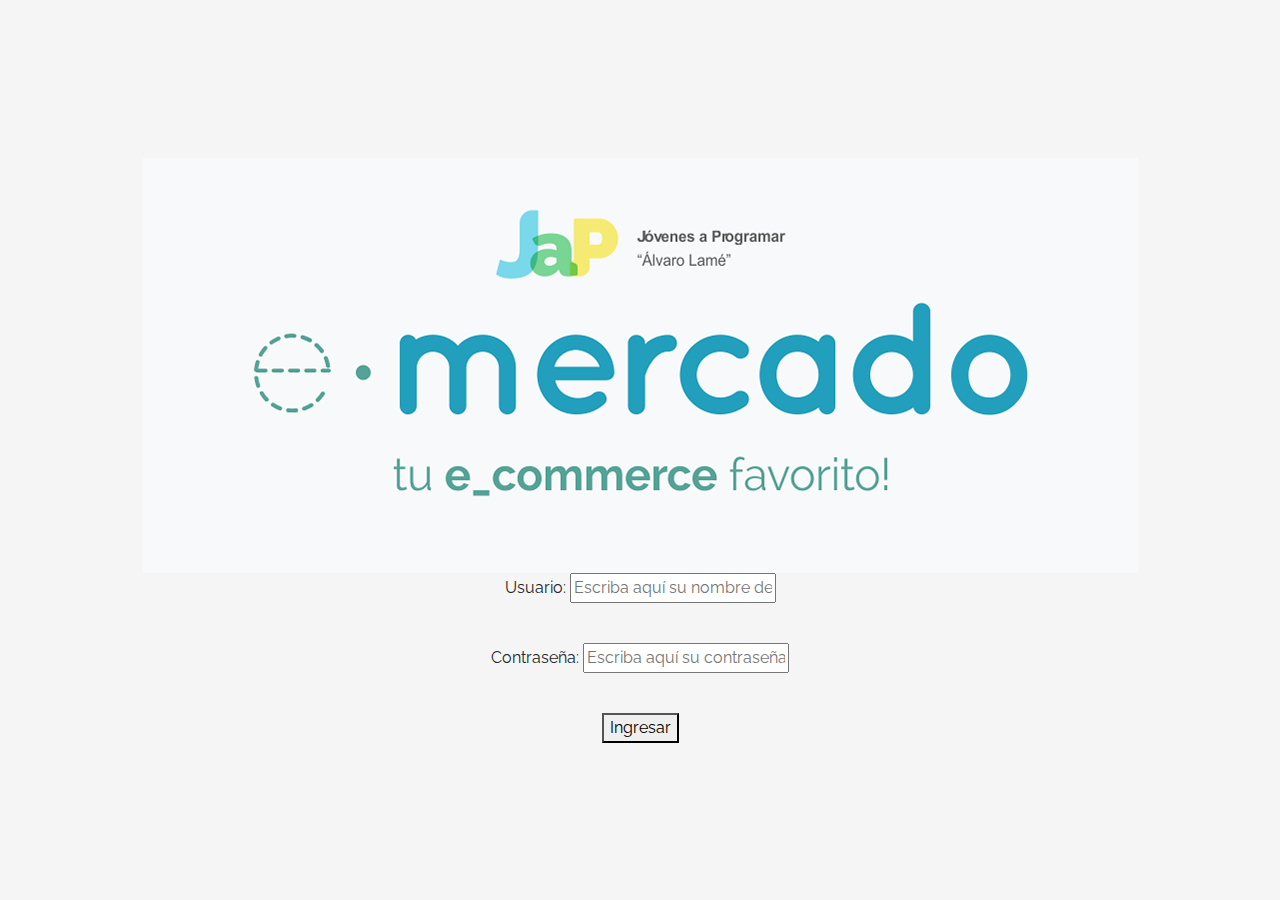
<file: index.html>
<!DOCTYPE html>
<!-- saved from url=(0049)https://getbootstrap.com/docs/4.3/examples/album/ -->
<html lang="en">
  <head>
    <meta http-equiv="Content-Type" content="text/html; charset=UTF-8">
    <meta name="viewport" content="width=device-width, initial-scale=1, shrink-to-fit=no">
    <meta name="description" content="">
    <title>eMercado - Todo lo que busques está aquí</title>

    <link rel="canonical" href="https://getbootstrap.com/docs/4.3/examples/album/">
    <link href="https://fonts.googleapis.com/css?family=Raleway:300,300i,400,400i,700,700i,900,900i" rel="stylesheet">
    <!-- Bootstrap core CSS -->
    <link href="css/bootstrap.min.css" rel="stylesheet">
    <link href="css/styles.css" rel="stylesheet">
  </head>
  <body>
    <nav class="site-header sticky-top py-1 bg-dark">
      <div class="container d-flex flex-column flex-md-row justify-content-between">
        <a class="py-2 d-none d-md-inline-block" href="index.html">Inicio</a>
        <a class="py-2 d-none d-md-inline-block" href="categories.html">Categorías</a>
        <a class="py-2 d-none d-md-inline-block" href="products.html">Productos</a>
        <a class="py-2 d-none d-md-inline-block" href="sell.html">Vender</a>
        <div class="dropdown">
          <button class="btn btn-secondary dropdown-toggle" type="button" id="user" data-toggle="dropdown"
            aria-haspopup="true" aria-expanded="false"></button>
          <div class="dropdown-menu" aria-labelledby="dropdownMenuButton">
            <a class="dropdown-item" href="cart.html">Mi carrito</a>
            <a class="dropdown-item"  href="# ">Mi Perfil</a>
            <a class="dropdown-item" id="salir" href="login.html">Cerrar Sesión</a>
  
          </div>
        </div>

      </div>
    </nav>
    <main role="main">
      <section class="jumbotron text-center">
        <div class="m-5">
          <h1></h1>
        </div>
      </section>
      <div class="album py-5 bg-light">
        <div class="container">
          <div class="row">
            <div class="col-md-4">
              <a href="categories.html" class="card mb-4 shadow-sm custom-card">
                <img class="bd-placeholder-img card-img-top"  src="img/cat1.jpg">
                <h3 class="m-3">Autos (122)</h3>
                <div class="card-body">
                  <p class="card-text">Los mejores precios en autos 0 kilómetro, de alta y media gama.</p>
                </div>
              </a>
            </div>
            <div class="col-md-4">
                <a href="categories.html" class="card mb-4 shadow-sm custom-card">
                  <img class="bd-placeholder-img card-img-top" src="img/cat2.jpg">
                  <h3 class="m-3">Juguetes (354)</h3>
                  <div class="card-body">
                    <p class="card-text">Encuentra aquí los mejores precios para niños/as de cualquier edad.</p>
                  </div>
                </a>
            </div>
            <div class="col-md-4">
                <a href="categories.html" class="card mb-4 shadow-sm custom-card">
                  <img class="bd-placeholder-img card-img-top" src="img/cat3.jpg">
                  <h3 class="m-3">Muebles (157)</h3>
                  <div class="card-body">
                    <p class="card-text">Muebles antiguos, nuevos y para ser armados por uno mismo.</p>
                  </div>
                </a>
            </div>
            <div class="col-md-4">
                <a href="categories.html" class="card mb-4 shadow-sm custom-card">
                  <img class="bd-placeholder-img card-img-top" src="img/cat4.jpg">
                  <h3 class="m-3">Herramientas (452)</h3>
                  <div class="card-body">
                    <p class="card-text">Herramientas para cualquier tipo de trabajo.</p>
                  </div>
                </a>
            </div>
            <div class="col-md-4">
                <a href="categories.html" class="card mb-4 shadow-sm custom-card">
                  <img class="bd-placeholder-img card-img-top" src="img/cat5.jpg">
                  <h3 class="m-3">Computadoras (724)</h3>
                  <div class="card-body">
                    <p class="card-text">Todo en cuanto a computadoras, para uso de oficina y/o juegos.</p>
                  </div>
                </a>
            </div>
            <div class="col-md-4">
                <a href="categories.html" class="card mb-4 shadow-sm custom-card">
                  <img class="bd-placeholder-img card-img-top" src="img/cat6.jpg">
                  <h3 class="m-3">Vestimenta (841)</h3>
                  <div class="card-body">
                    <p class="card-text">Gran variedad de ropa, nueva y de segunda mano.</p>
                  </div>
                </a>
            </div>
          </div>
          <div class="row">
              <a type="button" class="btn btn-light btn-lg btn-block" href="categories.html">Ver todas</a>
          </div>
        </div>
      </div>
    </main>
    <footer class="text-muted">
      <div class="container">
        <p class="float-right">
          <a href="#">Volver arriba</a>
        </p>
        <p>Este sitio forma parte de Desarrollo Web - JAP - 2020</p>
        <p>Clickea <a target="_blank" href="Letra.pdf">aquí</a> para descargar la letra del obligatorio.</p>
      </div>
    </footer>
    <script src="js/jquery-3.4.1.min.js"></script>
    <script src="js/bootstrap.bundle.min.js"></script>
    <script src="js/init.js"></script>
  </body>
</html>
</file>
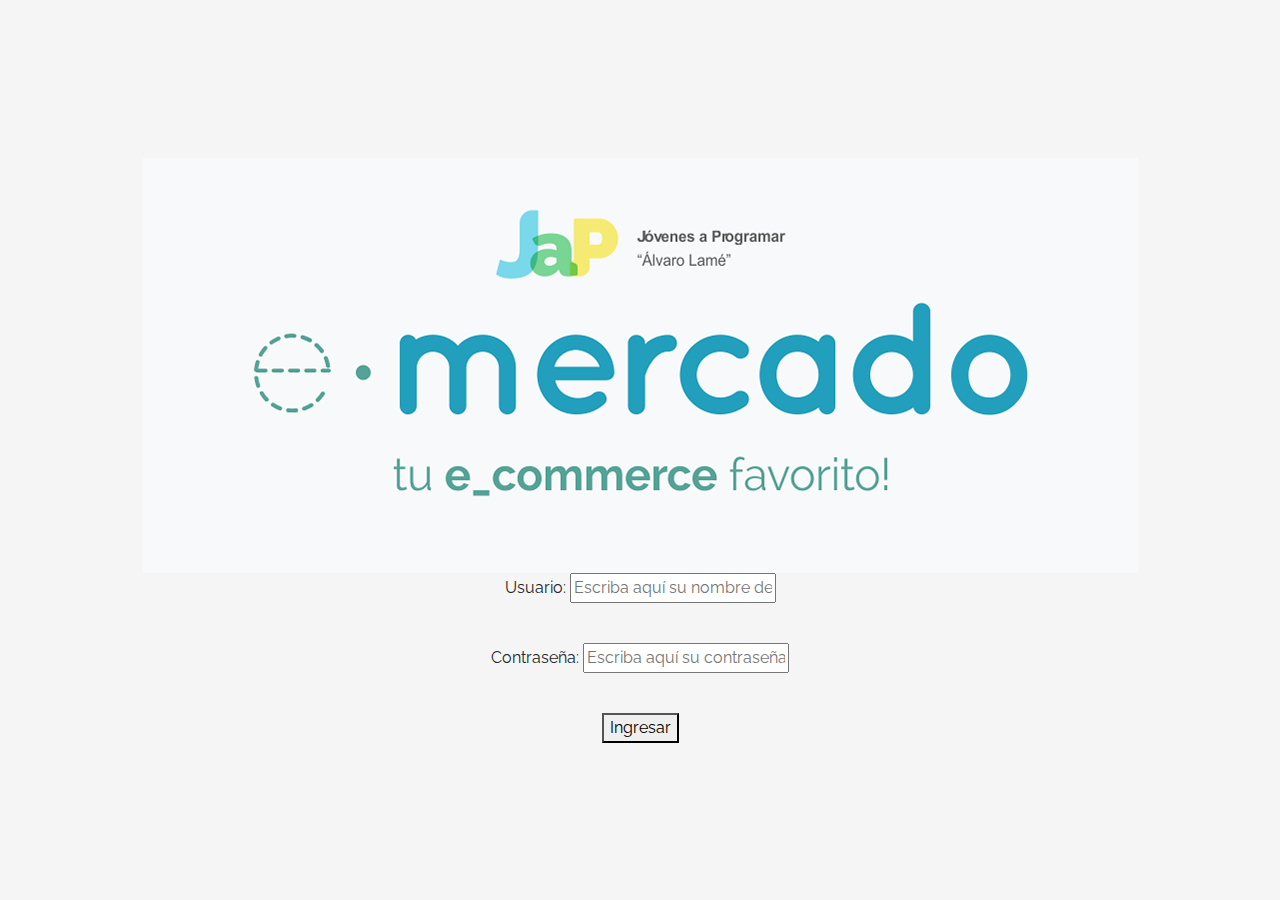
<file: cart.html>
<!DOCTYPE html>
<!-- saved from url=(0049)https://getbootstrap.com/docs/4.3/examples/album/ -->
<html lang="en">

<head>
  <meta http-equiv="Content-Type" content="text/html; charset=UTF-8">

  <meta name="viewport" content="width=device-width, initial-scale=1, shrink-to-fit=no">
  <meta name="description" content="">
  <title>eMercado - Todo lo que busques está aquí</title>

  <link rel="canonical" href="https://getbootstrap.com/docs/4.3/examples/album/">
  <link href="https://fonts.googleapis.com/css?family=Raleway:300,300i,400,400i,700,700i,900,900i" rel="stylesheet">

  <style>
    .bd-placeholder-img {
      font-size: 1.125rem;
      text-anchor: middle;
      -webkit-user-select: none;
      -moz-user-select: none;
      -ms-user-select: none;
      user-select: none;
    }

    @media (min-width: 768px) {
      .bd-placeholder-img-lg {
        font-size: 3.5rem;
      }
    }
  </style>
  <link href="css/bootstrap.min.css" rel="stylesheet">
  <link href="css/styles.css" rel="stylesheet">
  <link href="css/dropzone.css" rel="stylesheet">
</head>

<body>
  <nav class="site-header sticky-top py-1 bg-dark">
    <div class="container d-flex flex-column flex-md-row justify-content-between">
      <a class="py-2 d-none d-md-inline-block" href="login.html">Inicio</a>
      <a class="py-2 d-none d-md-inline-block" href="categories.html">Categorías</a>
      <a class="py-2 d-none d-md-inline-block" href="products.html">Productos</a>
      <a class="py-2 d-none d-md-inline-block" href="sell.html">Vender</a>
      <div class="dropdown">
        <button class="btn btn-secondary dropdown-toggle" type="button" id="user" id="dropdownMenuButton"
          data-toggle="dropdown" aria-haspopup="true" aria-expanded="false"></button>
        <div class="dropdown-menu" aria-labelledby="dropdownMenuButton">
          <a class="dropdown-item" href="cart.html">Mi carrito</a>
          <a class="dropdown-item" href="my-profile.html">Mi Perfil</a>
          <a class="dropdown-item" id="salir" href="login.html">Cerrar Sesión</a>

        </div>
      </div>
    </div>
  </nav>
  <main>
    <br>
    <hr>
    <div class="container float text-center">
      Productos guardados en el carrito de compras:<br>
      <hr>
      <div class="row justify-content-center" id="cart"> </div>
      <br><hr>
      <div class="row justify-content-center">
        <div>Total: $<div class="col" id="total"></div></div>
      </div>
      <hr>
      <div class="container">
        Elije tu metodo de envío:
        <br><br>
        <div class="container">
          <div class="row">
            <input type="radio" id="estandar" name="drone" value="estandar" checked>
            <label for="estandar">◉ <strong>Standard</strong> (12 a 15 días) - Costo del 5% sobre el subtotal.</label>
          </div>
          <div class="row">
            <input type="radio" id="express" name="drone" value="express">
            <label for="express">◉ <strong>Express</strong> (5-8 días) - Costo del 7% sobre el subtotal.</label>
          </div>
          <div class="row">
            <input type="radio" id="premium" name="drone" value="premium">
            <label for="premium">◉ <strong>Premium</strong> (2-5 días) - Costo del 15% sobre el subtotal.</label>
          </div>
        </div>
      </div>
      <br><br>
      <hr>
      <div class="row">
        <div class="col-auto" id="">Precio final: $</div>
      </div><br>
      <hr><br><br>
    </div>
    <div class="row justify-content-center">
      <button class="btn btn-light">Proceder a la Forma de Pago.</button>
    </div>

    <br><br>
  </main>
  <footer class="text-muted bg-light">
    <div class="container">
      <p class="float-right">
        <a href="#">Volver arriba</a>
      </p>
      <p>Este sitio forma parte de Desarrollo Web - JAP - 2020</p>
      <p>Clickea <a target="_blank" href="Letra.pdf">aquí</a> para descargar la letra del obligatorio.</p>
    </div>
  </footer>
  <div id="spinner-wrapper">
    <div class="lds-ring">
      <div></div>
      <div></div>
      <div></div>
      <div></div>
    </div>
  </div>
  <script src="js/jquery-3.4.1.min.js"></script>
  <script src="js/bootstrap.bundle.min.js"></script>
  <script src="js/dropzone.js"></script>
  <script src="js/init.js"></script>
  <script src="js/cart.js"></script>
</body>



</html>
</file>
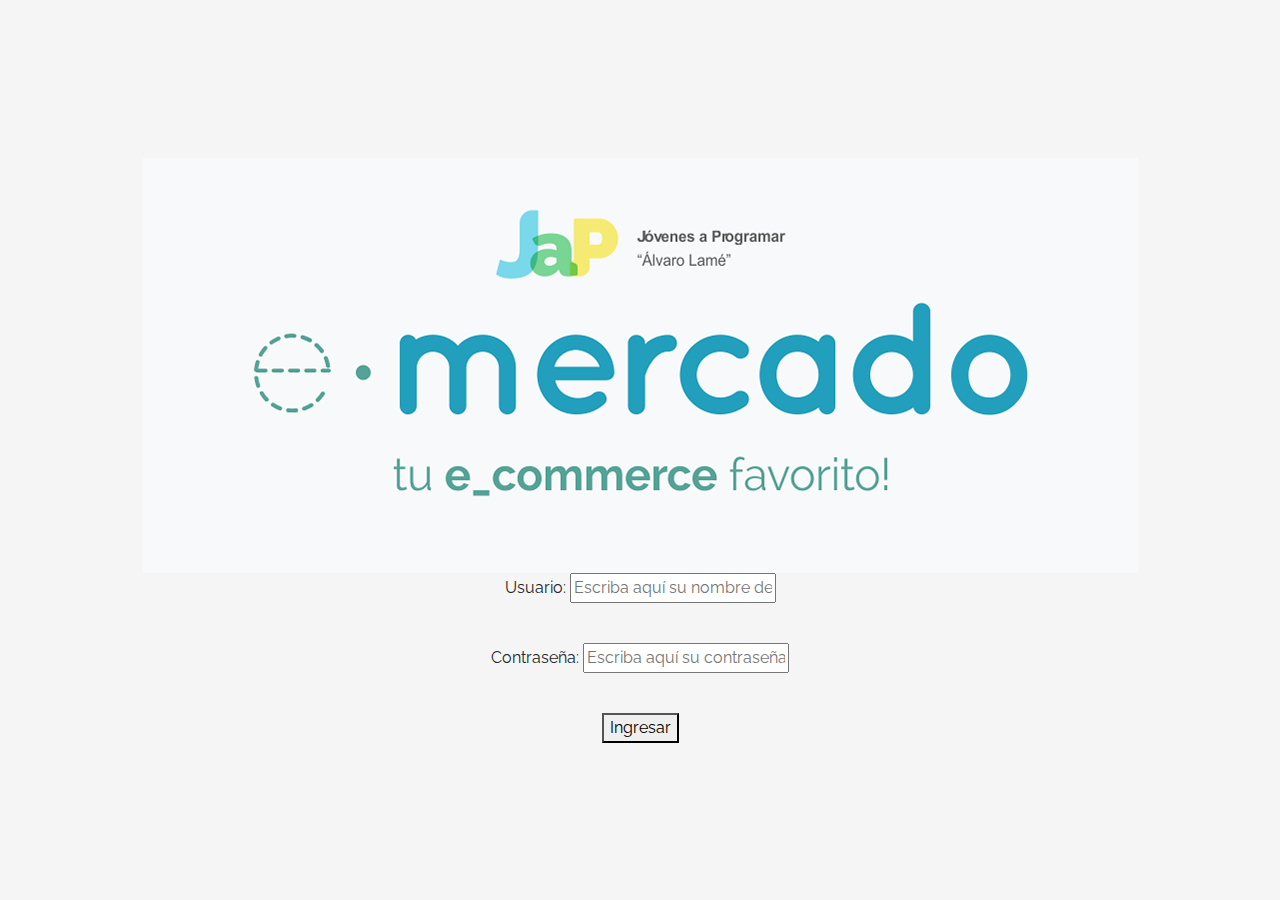
<file: categories.html>
<!DOCTYPE html>
<!-- saved from url=(0049)https://getbootstrap.com/docs/4.3/examples/album/ -->
<html lang="en">
  <head>
    <meta http-equiv="Content-Type" content="text/html; charset=UTF-8">
    <meta name="viewport" content="width=device-width, initial-scale=1, shrink-to-fit=no">
    <meta name="description" content="">
    <title>eMercado - Todo lo que busques está aquí</title>

    <link rel="canonical" href="https://getbootstrap.com/docs/4.3/examples/album/">
    <link href="https://fonts.googleapis.com/css?family=Raleway:300,300i,400,400i,700,700i,900,900i" rel="stylesheet">
    <link href="css/font-awesome.min.css" rel="stylesheet">

    <link href="css/bootstrap.min.css" rel="stylesheet">
    <link href="css/styles.css" rel="stylesheet">
  </head>
  <body>
    <nav class="site-header sticky-top py-1 bg-dark">
      <div class="container d-flex flex-column flex-md-row justify-content-between">
        <a class="py-2 d-none d-md-inline-block" href="index.html">Inicio</a>
        <a class="py-2 d-none d-md-inline-block" href="categories.html">Categorías</a>
        <a class="py-2 d-none d-md-inline-block" href="products.html">Productos</a>
        <a class="py-2 d-none d-md-inline-block" href="sell.html">Vender</a>
        <div class="dropdown">
          <button class="btn btn-secondary dropdown-toggle" type="button" id="user" id="dropdownMenuButton" data-toggle="dropdown"
            aria-haspopup="true" aria-expanded="false"></button>
          <div class="dropdown-menu" aria-labelledby="dropdownMenuButton">
            <a class="dropdown-item" href="cart.html">Mi carrito</a>
            <a class="dropdown-item"  href="my-profile.html">Mi Perfil</a>
            <a class="dropdown-item" id="salir" href="login.html">Cerrar Sesión</a>
  
          </div>
        </div>
      </div>
    </nav>
    <main role="main" class="pb-5">
        <div class="text-center p-4">
            <h2>Categorías</h2>
            <p class="lead">Verás aquí todas las categorías del sitio.</p>
        </div>
        <div class="container">
            <div class="row">
                <div class="col text-right">
                    <div class="btn-group btn-group-toggle mb-4" data-toggle="buttons">
                        <label class="btn btn-light active" id="sortAsc" >
                            <input type="radio" name="options" autocomplete="off" checked>A-Z
                        </label>
                        <label class="btn btn-light" id="sortDesc" >
                            <input type="radio" name="options" autocomplete="off">Z-A
                        </label>
                        <label class="btn btn-light" id="sortByCount" >
                            <input type="radio" name="options" autocomplete="off"><i class="fas fa-sort-amount-down mr-1"></i>Cant.
                        </label>
                    </div>
                </div>
            </div>
            <div class="row justify-content-end">
              <div class="col-md-6"></div>
                <div class="col-md-6 col-sm-12 mb-1 container">
                  <div class="row container p-0 m-0">
                    <div class="col">
                      <p class="font-weight-normal text-right my-2">Cant.</p>
                    </div>
                    <div class="col">
                      <input class="form-control" type="number" placeholder="min." id="rangeFilterCountMin">
                    </div>
                    <div class="col">
                      <input class="form-control" type="number" placeholder="máx." id="rangeFilterCountMax">
                    </div>
                    <div class="col-3 p-0">
                      <div class="btn-group" role="group">
                        <button class="btn btn-light btn-block" id="rangeFilterCount">Filtrar</button>
                        <button class="btn btn-link btn-sm" id="clearRangeFilter">Limpiar</button>
                      </div>
                    </div>
                  </div>
                </div>
            </div>
            <div class="row">
                <div class="list-group" id="cat-list-container">
                </div>
            </div>
        </div>
    </main>
    <footer class="text-muted bg-light">
      <div class="container">
        <p class="float-right">
          <a href="#">Volver arriba</a>
        </p>
        <p>Este sitio forma parte de Desarrollo Web - JAP - 2020</p>
        <p>Clickea <a target="_blank" href="Letra.pdf">aquí</a> para descargar la letra del obligatorio.</p>
      </div>
    </footer>
    <div id="spinner-wrapper"><div class="lds-ring"><div></div><div></div><div></div><div></div></div></div>
    <script src="js/jquery-3.4.1.min.js"></script>
    <script src="js/bootstrap.bundle.min.js"></script>
    <script src="js/init.js"></script>
    <script src="js/categories.js"></script>
  </body>
</html>
</file>
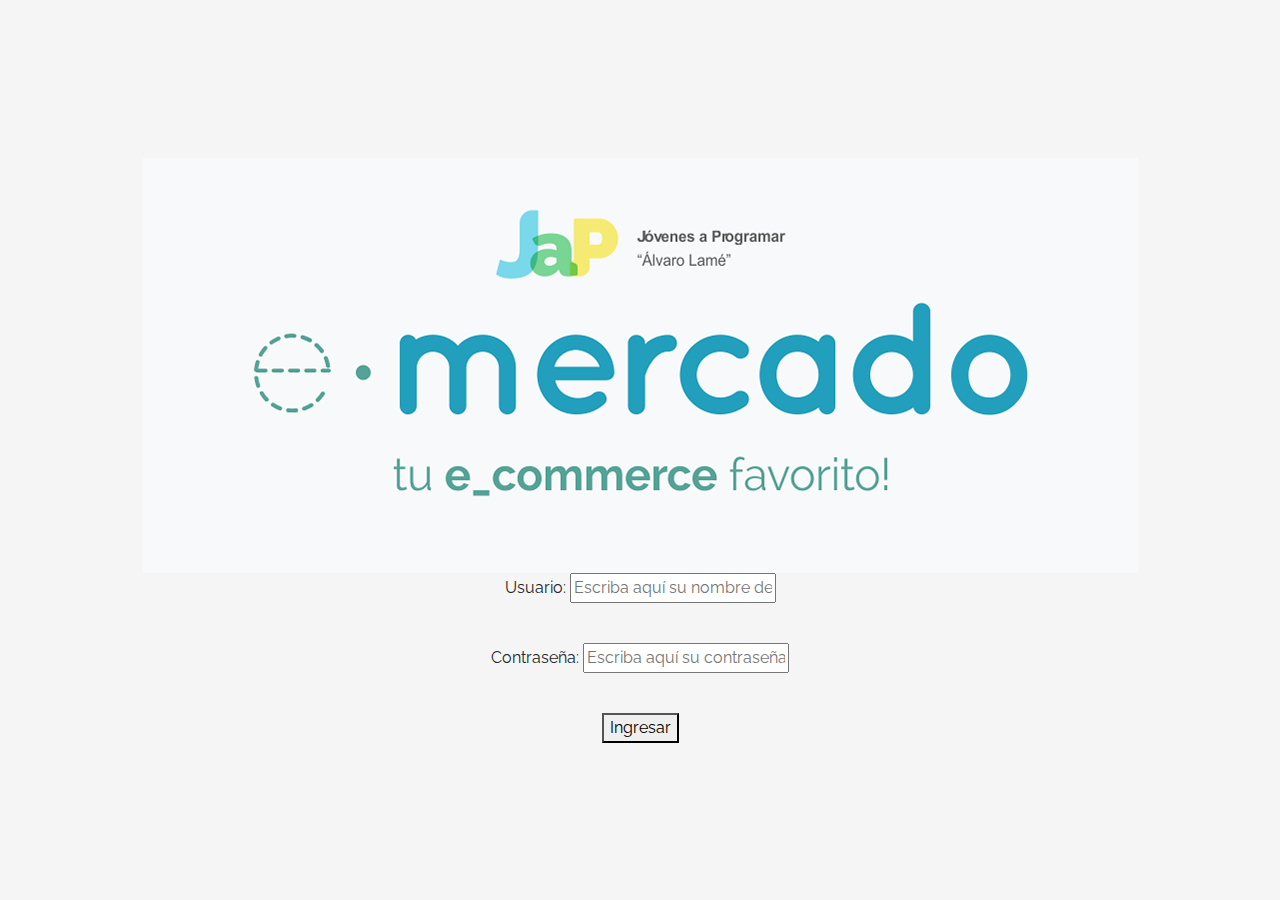
<file: category-info.html>
<!DOCTYPE html>
<!-- saved from url=(0049)https://getbootstrap.com/docs/4.3/examples/album/ -->
<html lang="en">

<head>
  <meta http-equiv="Content-Type" content="text/html; charset=UTF-8">
  <meta name="viewport" content="width=device-width, initial-scale=1, shrink-to-fit=no">
  <meta name="description" content="">
  <title>eMercado - Todo lo que busques está aquí</title>

  <link rel="canonical" href="https://getbootstrap.com/docs/4.3/examples/album/">
  <link href="https://fonts.googleapis.com/css?family=Raleway:300,300i,400,400i,700,700i,900,900i" rel="stylesheet">
  <!-- Bootstrap core CSS -->
  <link href="css/bootstrap.min.css" rel="stylesheet">
  <link href="css/styles.css" rel="stylesheet">
</head>

<body>
  <nav class="site-header sticky-top py-1 bg-dark">
    <div class="container d-flex flex-column flex-md-row justify-content-between">
      <a class="py-2 d-none d-md-inline-block" href="index.html">Inicio</a>
      <a class="py-2 d-none d-md-inline-block" href="categories.html">Categorías</a>
      <a class="py-2 d-none d-md-inline-block" href="products.html">Productos</a>
      <a class="py-2 d-none d-md-inline-block" href="sell.html">Vender</a>
      <a class="py-2 d-none d-md-inline-block" href="cart.html">Mi carrito</a>
    </div>
  </nav>
  <main role="main">
    <div class="container mt-5">
      <div class="text-center p-4">
        <h2>Descripción de la categoría</h2>
        <p class="lead">Encontrarás aquí toda la información de la categoría seleccionada.</p>
        <p class="small alert-warning py-3"><strong>Nota: </strong>por simplicidad, cualquiera sea la categoría
          seleccionada previamente, siempre se visualizará la presente: <strong>Autos</strong>.</p>
      </div>
      <h3 id="categoryName"></h3>
      <hr class="my-3">
      <dl>
        <dt>Descripción</dt>
        <dd>
          <p id="categoryDescription"></p>
        </dd>

        <dt>Cantidad de productos en la categoría</dt>
        <dd>
          <p id="productCount"></p>
        </dd>

        <dt>Criterio para incluir productos en esta categoría</dt>
        <dd>
          <p id="productCriteria"></p>
        </dd>

        <dt>Imágenes ilustrativas</dt>
        <dd>
          <div class="row text-center text-lg-left pt-2" id="productImagesGallery">
          </div>
        </dd>
      </dl>
      <a type="button" class="btn btn-light btn-lg btn-block" href="products.html">Ver productos</a>
    </div>
  </main>
  <footer class="text-muted">
    <div class="container">
      <p class="float-right">
        <a href="#">Volver arriba</a>
      </p>
      <p>Este sitio forma parte de Desarrollo Web - JAP - 2020</p>
      <p>Clickea <a target="_blank" href="Letra.pdf">aquí</a> para descargar la letra del obligatorio.</p>
    </div>
  </footer>
  <div id="spinner-wrapper">
    <div class="lds-ring">
      <div></div>
      <div></div>
      <div></div>
      <div></div>
    </div>
  </div>
  <script src="js/jquery-3.4.1.min.js"></script>
  <script src="js/bootstrap.bundle.min.js"></script>
  <script src="js/init.js"></script>
  <script src="js/category-info.js"></script>
</body>

</html>
</file>
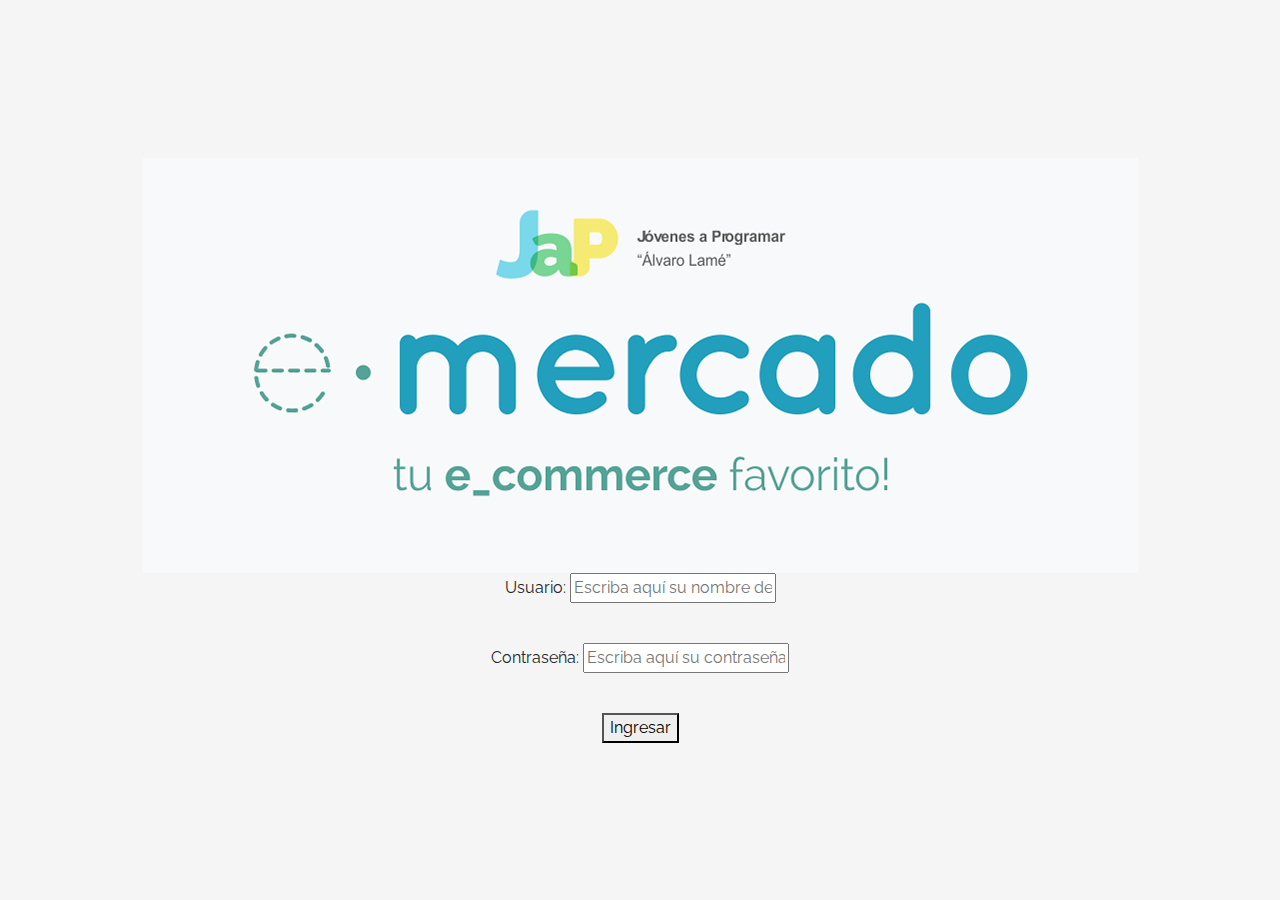
<file: login.html>
<!DOCTYPE html>
<!-- saved from url=(0049)https://getbootstrap.com/docs/4.3/examples/album/ -->
<html lang="en">

<head>
  <meta http-equiv="Content-Type" content="text/html; charset=UTF-8">
  <meta name="viewport" content="width=device-width, initial-scale=1, shrink-to-fit=no">
  <meta name="description" content="">
  <title>eMercado - Todo lo que busques está aquí</title>

  <link rel="canonical" href="https://getbootstrap.com/docs/4.3/examples/album/">
  <link href="https://fonts.googleapis.com/css?family=Raleway:300,300i,400,400i,700,700i,900,900i" rel="stylesheet">
  <!-- Bootstrap core CSS -->
  <link href="css/bootstrap.min.css" rel="stylesheet">
  <link href="css/styles.css" rel="stylesheet">
  <style>
    html, body{
      height: 100%;
    }

    body {
      display: -ms-flexbox;
      display: flex;
      -ms-flex-align: center;
      align-items: center;
      padding-top: 40px;
      padding-bottom: 40px;
      background-color: #f5f5f5;
    }

    .signin {
      width: 100%;
      max-width: 330px;
      padding: 15px;
      margin: auto;
    }
  </style>
</head>

<body class="text-center">
  <div class="container p-5">
   <div>
     <img src="img\login.png"  >
     <form action="index.html"> 
       <p>Usuario: <input type="text" name="name" id="user" placeholder="Escriba aquí su nombre de Usuario" required></p>
       </br>
       <p>Contraseña: <input type="text" name="pass" id="pass" placeholder="Escriba aquí su contraseña" required> </p> </br>
       <button type="submit" id="submit">Ingresar</button>
     </form>
   </div>
  </div>

  <!-- <script src="js/init.js"></script> -->
  <script src="js/login.js"></script>
</body>
</html>
</file>
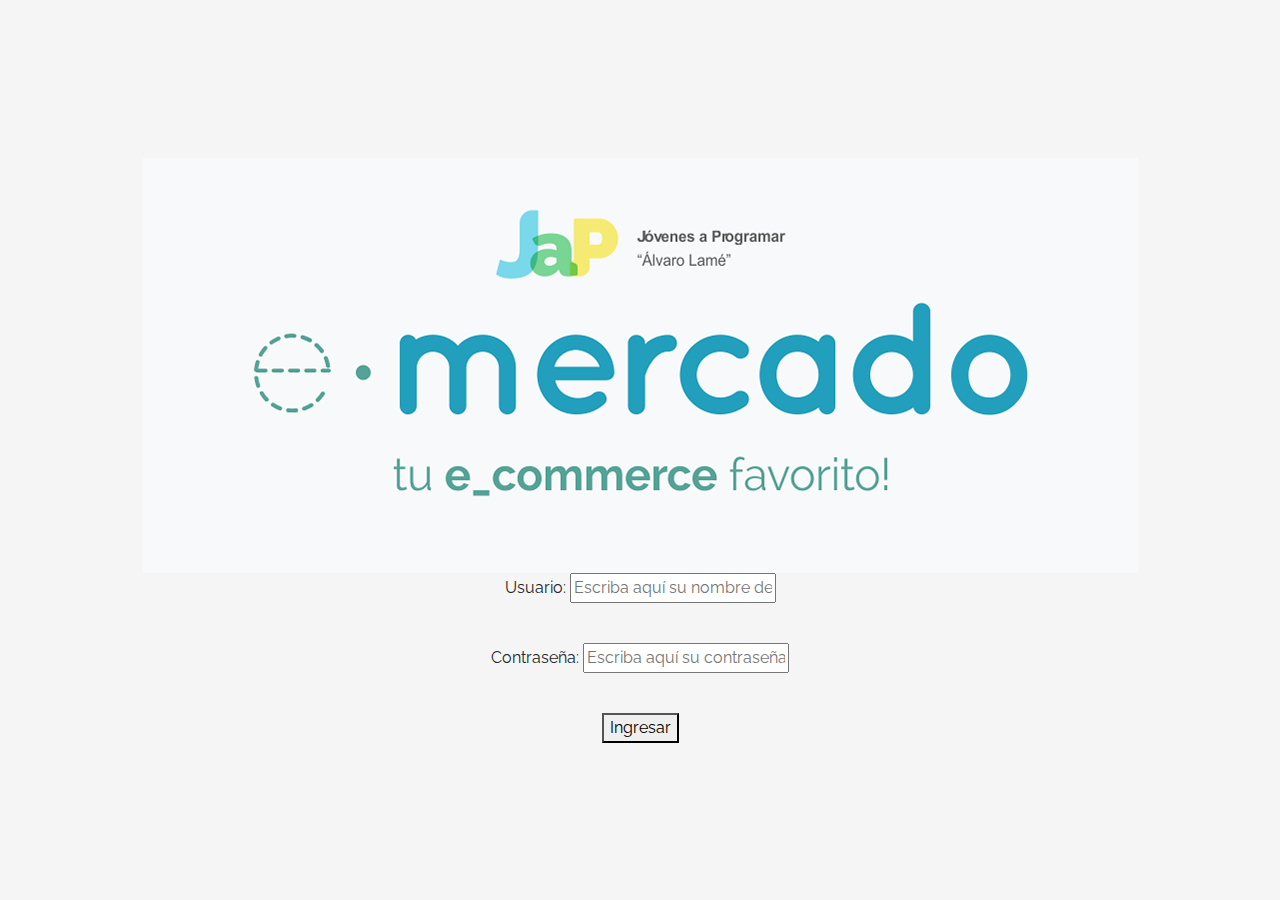
<file: mostrarProductos.html>
<!DOCTYPE html>
<!-- saved from url=(0049)https://getbootstrap.com/docs/4.3/examples/album/ -->
<html lang="en">

<head>
    <meta http-equiv="Content-Type" content="text/html; charset=UTF-8">
    <meta name="viewport" content="width=device-width, initial-scale=1, shrink-to-fit=no">
    <meta name="description" content="">
    <title>eMercado - Todo lo que busques está aquí</title>

    <link rel="canonical" href="https://getbootstrap.com/docs/4.3/examples/album/">
    <link href="https://fonts.googleapis.com/css?family=Raleway:300,300i,400,400i,700,700i,900,900i" rel="stylesheet">
    <link href="css/font-awesome.min.css" rel="stylesheet">
    <link href="css/bootstrap.min.css" rel="stylesheet">
    <link href="css/styles.css" rel="stylesheet">
</head>

<body>
    <nav class="site-header sticky-top py-1 bg-dark">
        <div class="container d-flex flex-column flex-md-row justify-content-between">
            <a class="py-2 d-none d-md-inline-block" href="index.html">Inicio</a>
            <a class="py-2 d-none d-md-inline-block" href="categories.html">Categorías</a>
            <a class="py-2 d-none d-md-inline-block" href="products.html">Productos</a>
            <a class="py-2 d-none d-md-inline-block" href="sell.html">Vender</a>
            <div class="dropdown">
                <button class="btn btn-secondary dropdown-toggle" type="button" id="user" id="dropdownMenuButton"
                    data-toggle="dropdown" aria-haspopup="true" aria-expanded="false"></button>
                <div class="dropdown-menu" aria-labelledby="dropdownMenuButton">
                    <a class="dropdown-item" href="cart.html">Mi carrito</a>
                    <a class="dropdown-item" href="my-profile.html">Mi Perfil</a>
                    <a class="dropdown-item" id="salir" href="login.html">Cerrar Sesión</a>

                </div>
            </div>
        </div>
    </nav>
    <main>
        <div style="display: -ms-inline-flexbox; margin: 10%; margin-right: 10%;">
            <div id="contenido"></div>
            <hr>

            <br>
            <br>
            <div><button class="btn btn-light">Comprar</button>
                <button class="btn btn-light">Agregar al Carrito</button>
            </div><br>
            <div class="container">
                <h4>Productos Relacionados:<div class="row" id="relacionados">
                </h4>
            </div>
        </div>
        <div class="container" id="comentarios"></div>
        <div class="container" id="comentar">
            <form action="">
                <p><strong>Ya lo probaste? Comentanos que te pareció: </strong></p>
                <textarea name="comentar" id="comentario" cols="130" rows="7"></textarea>
                <p class="clasificacion">
                    <input id="radio1" type="radio" name="estrellas" value="5">
                    <!--
                        --><label for="radio1">★</label>
                    <!--
                        --><input id="radio2" type="radio" name="estrellas" value="4">
                    <!--
                        --><label for="radio2">★</label>
                    <!--
                        --><input id="radio3" type="radio" name="estrellas" value="3">
                    <!--
                        --><label for="radio3">★</label>
                    <!--
                        --><input id="radio4" type="radio" name="estrellas" value="2">
                    <!--
                        --><label for="radio4">★</label>
                    <!--
                        --><input id="radio5" type="radio" name="estrellas" value="1">
                    <!--
                        --><label for="radio5">★</label>
                </p>
                <button type="submit" id="submit" class="btn btn-light">Enviar comentario</button>
            </form>

        </div>
        </div>

    </main>
    <footer class="text-muted bg-light">
        <div class="container">
            <p class="float-right">
                <a href="#">Volver arriba</a>
            </p>
            <p>Este sitio forma parte de Desarrollo Web - JAP - 2020</p>
            <p>Clickea <a target="_blank" href="Letra.pdf">aquí</a> para descargar la letra del obligatorio.</p>
        </div>
    </footer>
    <div id="spinner-wrapper">
        <div class="lds-ring">
            <div></div>
            <div></div>
            <div></div>
            <div></div>
        </div>
    </div>
    <script src="js/jquery-3.4.1.min.js"></script>
    <script src="js/bootstrap.bundle.min.js"></script>
    <script src="js/init.js"></script>
    <script src="js/mostrarProducto.js"></script>
</body>

</html>
</file>
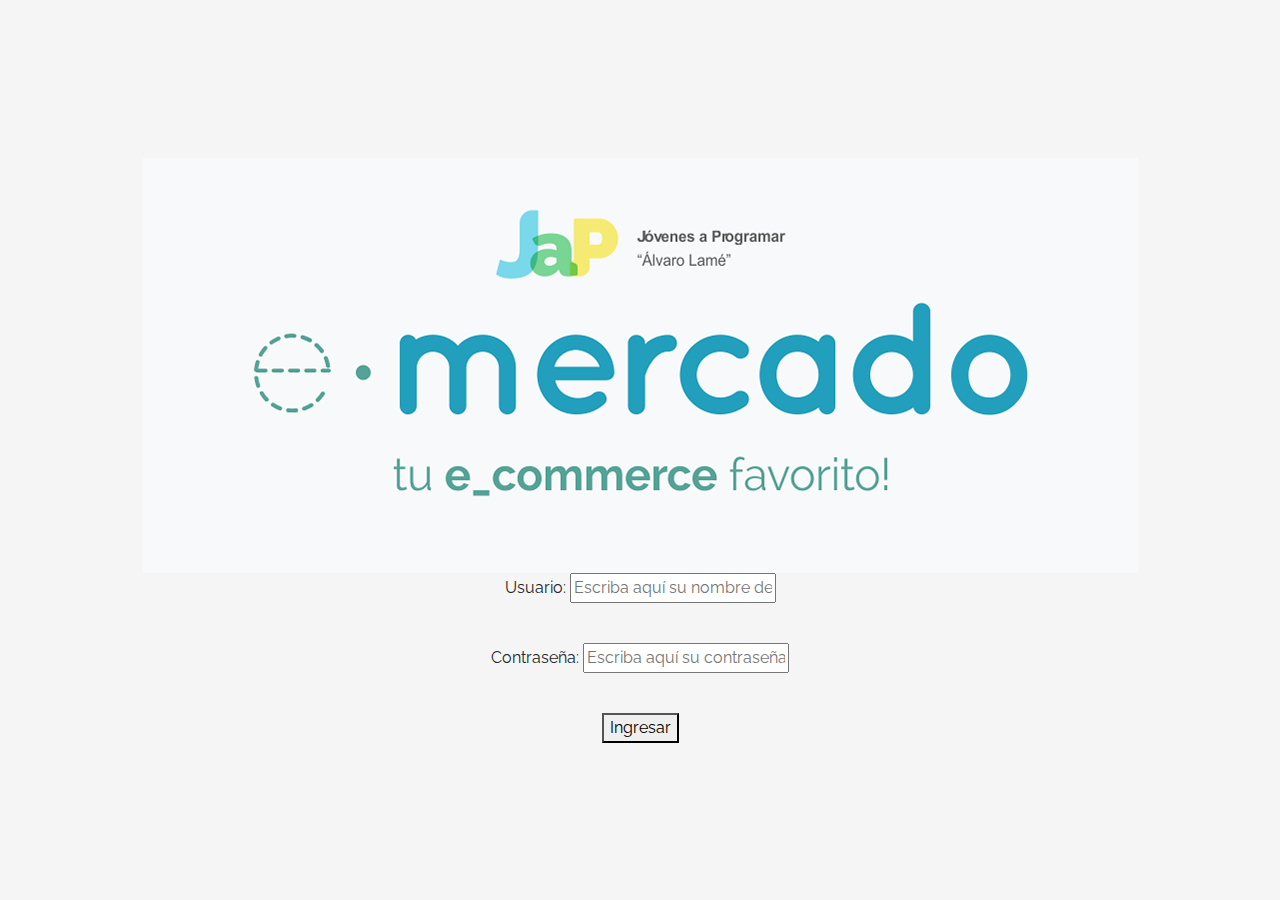
<file: my-profile.html>
<!DOCTYPE html>
<!-- saved from url=(0049)https://getbootstrap.com/docs/4.3/examples/album/ -->
<html lang="en">

<head>
  <meta http-equiv="Content-Type" content="text/html; charset=UTF-8">

  <meta name="viewport" content="width=device-width, initial-scale=1, shrink-to-fit=no">
  <meta name="description" content="">
  <title>eMercado - Todo lo que busques está aquí</title>

  <link rel="canonical" href="https://getbootstrap.com/docs/4.3/examples/album/">
  <link href="https://fonts.googleapis.com/css?family=Raleway:300,300i,400,400i,700,700i,900,900i" rel="stylesheet">

  <style>
    .bd-placeholder-img {
      font-size: 1.125rem;
      text-anchor: middle;
      -webkit-user-select: none;
      -moz-user-select: none;
      -ms-user-select: none;
      user-select: none;
    }

    @media (min-width: 768px) {
      .bd-placeholder-img-lg {
        font-size: 3.5rem;
      }
    }
  </style>
  <link href="css/bootstrap.min.css" rel="stylesheet">
  <link href="css/styles.css" rel="stylesheet">
  <link href="css/dropzone.css" rel="stylesheet">
</head>

<body>
  <nav class="site-header sticky-top py-1 bg-dark">
    <div class="container d-flex flex-column flex-md-row justify-content-between">
      <a class="py-2 d-none d-md-inline-block" href="login.html">Inicio</a>
      <a class="py-2 d-none d-md-inline-block" href="categories.html">Categorías</a>
      <a class="py-2 d-none d-md-inline-block" href="products.html">Productos</a>
      <a class="py-2 d-none d-md-inline-block" href="sell.html">Vender</a>
      <a class="py-2 d-none d-md-inline-block" href="cart.html">Mi carrito</a>
    </div>
  </nav>
  <div class="container p-5">
    <div class="alert alert-danger" role="alert" style="position: relative; width:auto; top: 0;">
      <h4 class="alert-heading">¡A trabajar! :)</h4>
      <p>Esta sección corresponde a: Entrega 6 (Fecha de entrega: 31/10/2021).</p>
      <hr>
      <p class="mb-0">Para saber qué debes hacer, fijate en la actividad en CREA correspondiente a esta entrega.</p>
    </div>
  </div>
  <footer class="text-muted bg-light">
    <div class="container">
      <p>Este sitio forma parte de Desarrollo Web - JAP - 2020</p>
      <p>Clickea <a target="_blank" href="Letra.pdf">aquí</a> para descargar la letra del obligatorio.</p>
    </div>
  </footer>
  <div class="alert fade alert-success" role="alert" id="alertResult">
    <span id="resultSpan"></span>
    <button type="button" class="close" data-dismiss="alert" aria-label="Close">
      <span aria-hidden="true">&times;</span>
    </button>
  </div>
  <div id="spinner-wrapper">
    <div class="lds-ring">
      <div></div>
      <div></div>
      <div></div>
      <div></div>
    </div>
  </div>
  <script src="js/jquery-3.4.1.min.js"></script>
  <script src="js/bootstrap.bundle.min.js"></script>
  <script src="js/dropzone.js"></script>
  <script src="js/init.js"></script>
  <script src="js/my-profile.js"></script>
</body>

</html>
</file>
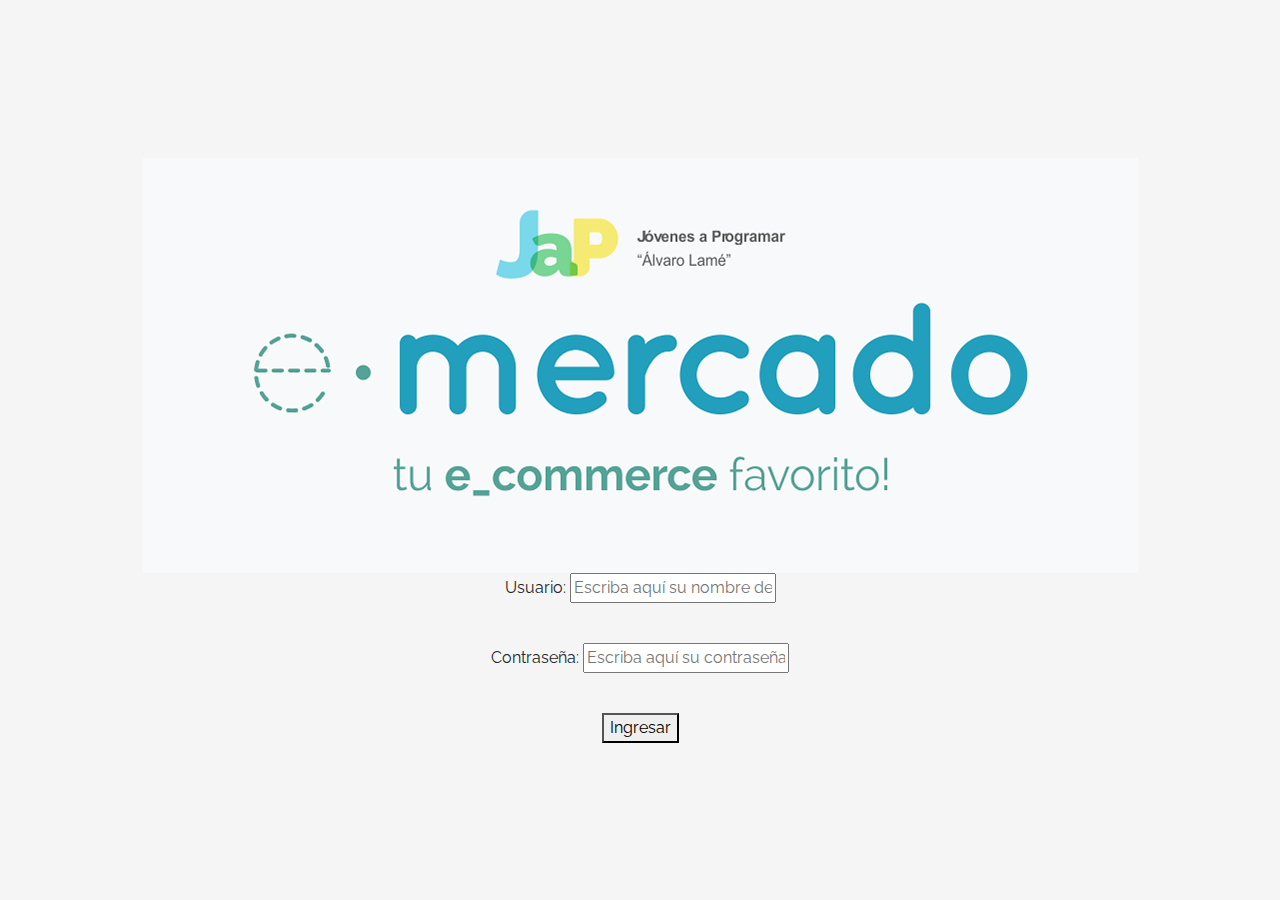
<file: product-info.html>
<!DOCTYPE html>
<!-- saved from url=(0049)https://getbootstrap.com/docs/4.3/examples/album/ -->
<html lang="en">

<head>
  <meta http-equiv="Content-Type" content="text/html; charset=UTF-8">
  <meta name="viewport" content="width=device-width, initial-scale=1, shrink-to-fit=no">
  <meta name="description" content="">
  <title>eMercado - Todo lo que busques está aquí</title>

  <link rel="canonical" href="https://getbootstrap.com/docs/4.3/examples/album/">
  <link href="https://fonts.googleapis.com/css?family=Raleway:300,300i,400,400i,700,700i,900,900i" rel="stylesheet">
  <link href="css/font-awesome.min.css" rel="stylesheet">
  <link href="css/bootstrap.min.css" rel="stylesheet">
  <link href="css/styles.css" rel="stylesheet">
</head>

<body>
  <nav class="site-header sticky-top py-1 bg-dark">
    <div class="container d-flex flex-column flex-md-row justify-content-between">
      <a class="py-2 d-none d-md-inline-block" href="index.html">Inicio</a>
      <a class="py-2 d-none d-md-inline-block" href="categories.html">Categorías</a>
      <a class="py-2 d-none d-md-inline-block" href="products.html">Productos</a>
      <a class="py-2 d-none d-md-inline-block" href="sell.html">Vender</a>
      <a class="py-2 d-none d-md-inline-block" href="cart.html">Mi carrito</a>
    </div>
  </nav>
  <div class="container p-5">
    <div class="alert alert-danger" role="alert" style="position: relative; width:auto; top: 0;">
      <h4 class="alert-heading">¡A trabajar! :)</h4>
      <p>Esta sección corresponde a: Entrega 3 (Fecha de entrega: 19/09/2021) y Entrega 4 (Fecha de entrega: 03/10/2021).</p>
      <hr>
      <p class="mb-0">Para saber qué debes hacer, fijate en la actividad en CREA correspondiente a esta entrega.</p>
    </div>
  </div>
  <footer class="text-muted">
    <div class="container">
      <p class="float-right">
        <a href="#">Volver arriba</a>
      </p>
      <p>Este sitio forma parte de Desarrollo Web - JAP - 2020</p>
      <p>Clickea <a target="_blank" href="Letra.pdf">aquí</a> para descargar la letra del obligatorio.</p>
    </div>
  </footer>
  <div id="spinner-wrapper">
    <div class="lds-ring">
      <div></div>
      <div></div>
      <div></div>
      <div></div>
    </div>
  </div>
  <script src="js/jquery-3.4.1.min.js"></script>
  <script src="js/bootstrap.bundle.min.js"></script>
  <script src="js/init.js"></script>
  <script src="js/product-info.js"></script>
</body>

</html>
</file>
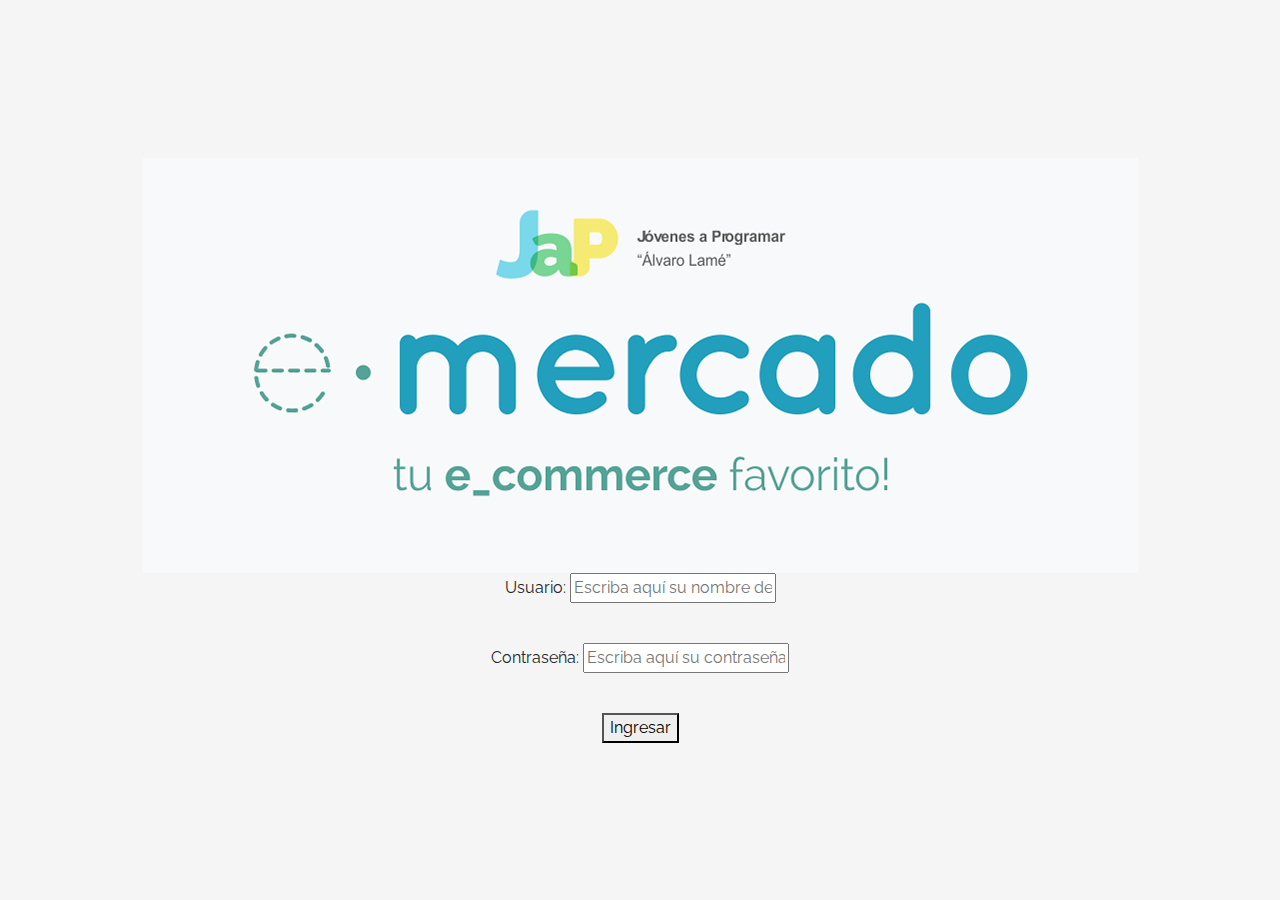
<file: products.html>
<!DOCTYPE html>
<!-- saved from url=(0049)https://getbootstrap.com/docs/4.3/examples/album/ -->
<html lang="en">

<head>
  <meta http-equiv="Content-Type" content="text/html; charset=UTF-8">
  <meta name="viewport" content="width=device-width, initial-scale=1, shrink-to-fit=no">
  <meta name="description" content="">
  <title>eMercado - Todo lo que busques está aquí</title>

  <link rel="canonical" href="https://getbootstrap.com/docs/4.3/examples/album/">
  <link href="https://fonts.googleapis.com/css?family=Raleway:300,300i,400,400i,700,700i,900,900i" rel="stylesheet">
  <link href="css/font-awesome.min.css" rel="stylesheet">
  <link href="css/bootstrap.min.css" rel="stylesheet">
  <link href="css/styles.css" rel="stylesheet">
  <link rel="stylesheet" href="https://cdnjs.cloudflare.com/ajax/libs/font-awesome/4.7.0/css/font-awesome.min.css">
</head>

<body>
  <nav class="site-header sticky-top py-1 bg-dark">
    <div class="container d-flex flex-column flex-md-row justify-content-between">
      <a class="py-2 d-none d-md-inline-block" href="index.html">Inicio</a>
      <a class="py-2 d-none d-md-inline-block" href="categories.html">Categorías</a>
      <a class="py-2 d-none d-md-inline-block" href="products.html">Productos</a>
      <a class="py-2 d-none d-md-inline-block" href="sell.html">Vender</a>
      <div class="dropdown">
        <button class="btn btn-secondary dropdown-toggle" type="button" id="user" id="dropdownMenuButton" data-toggle="dropdown"
          aria-haspopup="true" aria-expanded="false"></button>
        <div class="dropdown-menu" aria-labelledby="dropdownMenuButton">
          <a class="dropdown-item" href="cart.html">Mi carrito</a>
          <a class="dropdown-item"  href="my-profile.html">Mi Perfil</a>
          <a class="dropdown-item" id="salir" href="login.html">Cerrar Sesión</a>

        </div>
      </div>

    </div>
  </nav>
  <main role="main">
    <div>
      <br><br>
      <h2 id="h2">Productos</h2>
      <br>
      <p class="lead">Aquí verás todos los productos con mayor detalle: </p>
      <div id="filtro-precio" style="float: right;">

        <input class="btn btn-light" type="number" placeholder="Monto Mínimo" id="min">
        <input class="btn btn-light" type="number" placeholder="Monto Máximo" id="max">
        <button class="btn btn-light" id="filtrar">Filtrar</button>
        <button class="btn btn-light" id="limpiar">Limpiar</button>
        <button class="btn btn-light" id="relevancia">Ordenar por Relevancia</button>
        <button class="btn btn-light" id="acendente">$ Acendente ↑</button>
        <button class="btn btn-light" id="decendente">$ Decendente ↓</button>
      </div>
      <br>
      <div id="productos" class="btn btn-light" style="text-align: center; float: inline-end;">

      </div>

    </div>
  </main>
  <footer class="text-muted bg-light">
    <div class="container">
      <p class="float-right">
        <a href="#">Volver arriba</a>
      </p>
      <p>Este sitio forma parte de Desarrollo Web - JAP - 2020</p>
      <p>Clickea <a target="_blank" href="Letra.pdf">aquí</a> para descargar la letra del obligatorio.</p>
    </div>
  </footer>
  <div id="spinner-wrapper">
    <div class="lds-ring">
      <div></div>
      <div></div>
      <div></div>
      <div></div>
    </div>
  </div>
  <script src="js/jquery-3.4.1.min.js"></script>
  <script src="js/bootstrap.bundle.min.js"></script>
  <script src="js/init.js"></script>
  <script src="js/products.js"></script>
</body>

</html>
</file>
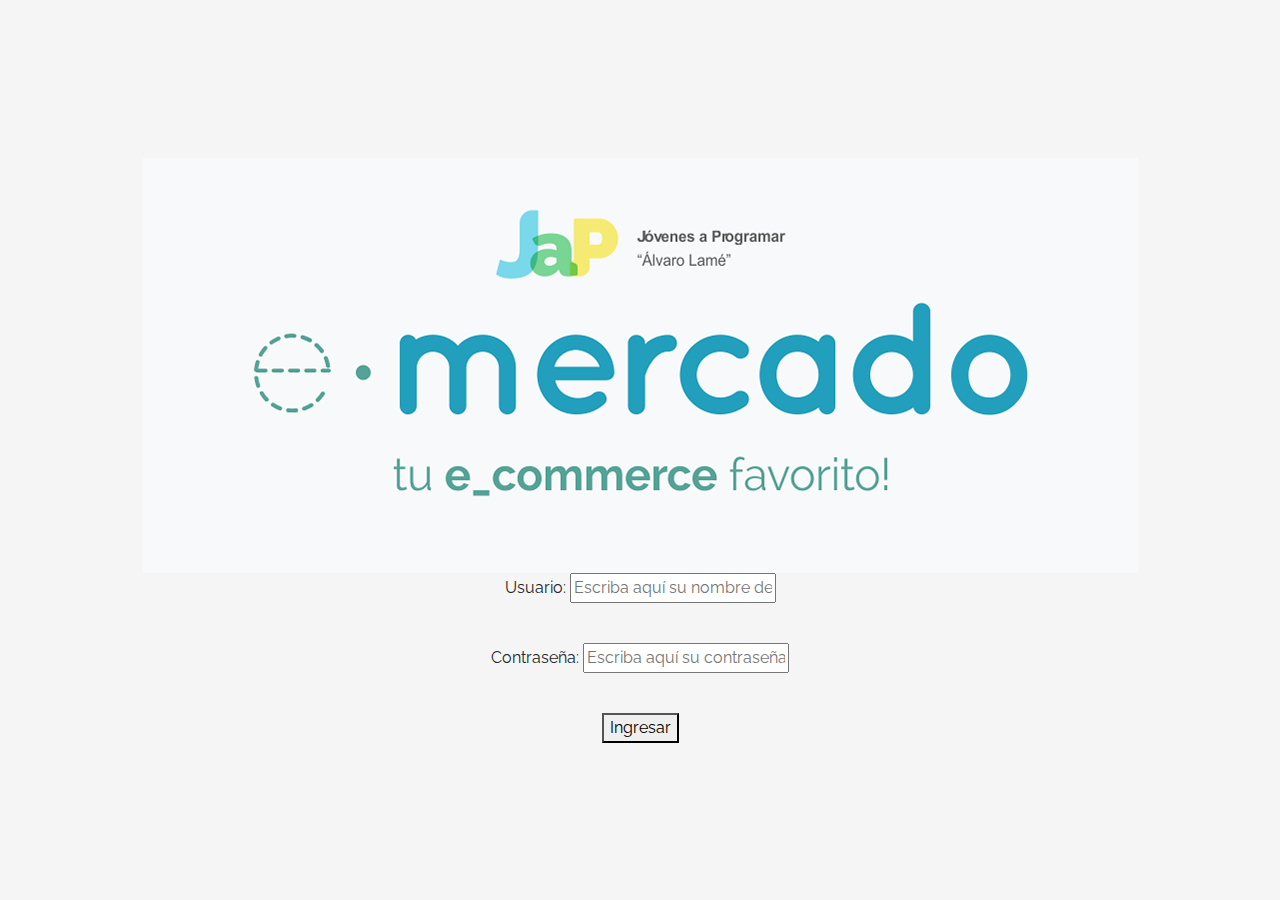
<file: sell.html>
<!DOCTYPE html>
<!-- saved from url=(0049)https://getbootstrap.com/docs/4.3/examples/album/ -->
<html lang="en">

<head>
  <meta http-equiv="Content-Type" content="text/html; charset=UTF-8">

  <meta name="viewport" content="width=device-width, initial-scale=1, shrink-to-fit=no">
  <meta name="description" content="">
  <title>eMercado - Todo lo que busques está aquí</title>

  <link rel="canonical" href="https://getbootstrap.com/docs/4.3/examples/album/">
  <link href="https://fonts.googleapis.com/css?family=Raleway:300,300i,400,400i,700,700i,900,900i" rel="stylesheet">

  <style>
    .bd-placeholder-img {
      font-size: 1.125rem;
      text-anchor: middle;
      -webkit-user-select: none;
      -moz-user-select: none;
      -ms-user-select: none;
      user-select: none;
    }

    @media (min-width: 768px) {
      .bd-placeholder-img-lg {
        font-size: 3.5rem;
      }
    }
  </style>
  <link href="css/bootstrap.min.css" rel="stylesheet">
  <link href="css/styles.css" rel="stylesheet">
  <link href="css/dropzone.css" rel="stylesheet">
</head>

<body>
  <nav class="site-header sticky-top py-1 bg-dark">
    <div class="container d-flex flex-column flex-md-row justify-content-between">
      <a class="py-2 d-none d-md-inline-block" href="login.html">Inicio</a>
      <a class="py-2 d-none d-md-inline-block" href="categories.html">Categorías</a>
      <a class="py-2 d-none d-md-inline-block" href="products.html">Productos</a>
      <a class="py-2 d-none d-md-inline-block" href="sell.html">Vender</a>
      <div class="dropdown">
        <button class="btn btn-secondary dropdown-toggle" type="button" id="user" id="dropdownMenuButton" data-toggle="dropdown"
          aria-haspopup="true" aria-expanded="false"></button>
        <div class="dropdown-menu" aria-labelledby="dropdownMenuButton">
          <a class="dropdown-item" href="cart.html">Mi carrito</a>
          <a class="dropdown-item"  href="# ">Mi Perfil</a>
          <a class="dropdown-item" id="salir" href="login.html">Cerrar Sesión</a>

        </div>
      </div>
    </div>
  </nav>
  <div class="container">
    <div class="text-center p-4">
      <h2>Vender</h2>
      <p class="lead">Ingresa los datos del artículo a vender.</p>
    </div>
    <div class="row justify-content-md-center">
      <div class="col-md-8 order-md-1">
        <h4 class="mb-3">Información del producto</h4>
        <form class="needs-validation" id="sell-info">
          <div class="row">
            <div class="col-md-6 mb-3">
              <label for="productName">Nombre</label>
              <input type="text" class="form-control" id="productName" placeholder="" value="">
              <div class="invalid-feedback">
                Ingresa un nombre
              </div>
            </div>
          </div>
          <div class="row">
            <div class="col-md-8 order-md-1">
              <label for="zip">Imágenes</label>
              <div class="needsclick dz-clickable" id="file-upload">
                <div class="dz-message needsclick">
                  Arrastra tus fotos aquí<br>
                </div>
              </div>
            </div>
          </div>
          <div class="row">
            <div class="col-md-12 mb-3">
              <label for="productDescription">Descripción</label>
              <textarea class="form-control" id="productDescription" rows="3"></textarea>
            </div>
          </div>
          <div class="row">
            <div class="col-md-3 mb-3">
              <label for="zip">Costo</label>
              <input type="number" class="form-control" id="productCostInput" placeholder="" required="" value="0"
                min="0">
              <div class="invalid-feedback">
                El costo debe ser mayor que 0.
              </div>
            </div>
            <div class="col-md-4 mb-3">
              <label for="state">Moneda</label>
              <select class="custom-select d-block w-100" id="productCurrency" required="">
                <option selected>Pesos Uruguayos (UYU)</option>
                <option>Dólares (USD)</option>
              </select>
              <div class="invalid-feedback">
                Ingresa una categoría válida.
              </div>
            </div>
          </div>
          <div class="row">
            <div class="col-md-7 mb-3">
              <label for="state">Categoría</label>
              <select class="custom-select d-block w-100" id="productCategory">
                <option value="">Elija la categoría...</option>
                <option>Autos</option>
                <option>Juguetes</option>
                <option>Muebles</option>
                <option>Herramientas</option>
                <option>Computadoras</option>
                <option>Vestimenta</option>
              </select>
              <div class="invalid-feedback">
                Por favor ingresa una categoría válida.
              </div>
            </div>
          </div>
          <div class="row">
            <div class="col-md-3 mb-3">
              <label for="productCountInput">Cantidad en stock</label>
              <input type="number" class="form-control" id="productCountInput" placeholder="" required="" value="1"
                min="0">
              <div class="invalid-feedback">
                La cantidad es requerida.
              </div>
            </div>
          </div>
          <hr class="mb-4">
          <h5 class="mb-3">Tipo de publicación</h5>
          <div class="d-block my-3">
            <div class="custom-control custom-radio">
              <input id="goldradio" name="publicationType" type="radio" class="custom-control-input" checked=""
                required="">
              <label class="custom-control-label" for="goldradio">Gold (13%)</label>
            </div>
            <div class="custom-control custom-radio">
              <input id="premiumradio" name="publicationType" type="radio" class="custom-control-input" required="">
              <label class="custom-control-label" for="premiumradio">Premium (7%)</label>
            </div>
            <div class="custom-control custom-radio">
              <input id="standardradio" name="publicationType" type="radio" class="custom-control-input" required="">
              <label class="custom-control-label" for="standardradio">Estándar (3%)</label>
            </div>
            <div class="row">
              <button type="button" class="m-1 btn btn-link" data-toggle="modal" data-target="#contidionsModal">Ver
                condiciones</button>
            </div>
          </div>
          <hr class="mb-4">
          <h4 class="mb-3">Costos</h4>
          <ul class="list-group mb-3">
            <li class="list-group-item d-flex justify-content-between lh-condensed">
              <div>
                <h6 class="my-0">Precio</h6>
                <small class="text-muted">Unitario del producto</small>
              </div>
              <span class="text-muted" id="productCostText">-</span>
            </li>
            <li class="list-group-item d-flex justify-content-between lh-condensed">
              <div>
                <h6 class="my-0">P0rcentaje</h6>
                <small class="text-muted">Según el tipo de publicación</small>
              </div>
              <span class="text-muted" id="comissionText">-</span>
            </li>
            <li class="list-group-item d-flex justify-content-between">
              <span>Total ($)</span>
              <strong id="totalCostText">-</strong>
            </li>
          </ul>
          <hr class="mb-4">
          <button class="btn btn-primary btn-lg" type="submit">Vender</button>
        </form>
      </div>
    </div>
  </div>
  <footer class="text-muted">
    <div class="container">
      <p>Este sitio forma parte de Desarrollo Web - JAP - 2020</p>
      <p>Clickea <a target="_blank" href="Letra.pdf">aquí</a> para descargar la letra del obligatorio.</p>
    </div>
  </footer>
  <div class="alert fade" role="alert" id="alertResult">
    <span id="resultSpan"></span>
    <button type="button" class="close" data-dismiss="alert" aria-label="Close">
      <span aria-hidden="true">&times;</span>
    </button>
  </div>

  <div class="modal fade" tabindex="-1" role="dialog" id="contidionsModal">
    <div class="modal-dialog" role="document">
      <div class="modal-content">
        <div class="modal-header">
          <h5 class="modal-title">Condiciones de publicación</h5>
          <button type="button" class="close" data-dismiss="modal" aria-label="Close">
            <span aria-hidden="true">&times;</span>
          </button>
        </div>
        <div class="modal-body">
          <div class="container">
            <div class="row">
              <h5 class="text-warning">Gold (13%)</h5>
              <p class="muted text-justify">Tu producto se verá de forma promocionada en portada, además de las
                condiciones de Premium y Estándar.</p>
            </div>
            <hr>
            <div class="row">
              <h5 class="text-primary">Stándar (7%)</h5>
              <p class="muted text-justify">Se mostrará el producto en los primeros lugares de resultados de búsqueda,
                así cómo cuando se ingrese a la categoría que pertenezca.</p>
            </div>
            <hr>
            <div class="row">
              <h5 class="text-secondary">Estándar (3%)</h5>
              <p class="muted text-justify">El producto se listará en la categoría correspondiente, así como en los
                resultados de búsquedas que coincidan con las palabras claves en el nombre.</p>
            </div>
          </div>
        </div>
        <div class="modal-footer">
          <button type="button" class="btn btn-primary" data-dismiss="modal">Cerrar</button>
        </div>
      </div>
    </div>
  </div>
  <div id="spinner-wrapper">
    <div class="lds-ring">
      <div></div>
      <div></div>
      <div></div>
      <div></div>
    </div>
  </div>
  <script src="js/jquery-3.4.1.min.js"></script>
  <script src="js/bootstrap.bundle.min.js"></script>
  <script src="js/dropzone.js"></script>
  <script src="js/init.js"></script>
  <script src="js/sell.js"></script>
</body>

</html>
</file>
<file: css/styles.css>
.jumbotron, .card-body, .container, .site-header{
    font-family: 'Raleway', serif !important;
}

.jumbotron .display-4{
    font-weight: bold;
}

.jumbotron {
  height: 50vh;
  padding: 5em inherit;
  margin-bottom: 0;
  background-color: #53C0FB;
  background: url('../img/cover_back.png');
  background-size: cover;
  background-position: center;
  background-repeat: no-repeat;
  color: black;
  font-weight: bold;
}

@media (min-width: 768px) {
  .jumbotron {
    padding-top: 6rem;
    padding-bottom: 6rem;
  }
}

.jumbotron p:last-child {
  margin-bottom: 0;
}

.jumbotron-heading {
  font-weight: 300;
}

.jumbotron .container {
  max-width: 40rem;
  background-color: rgba(255, 255, 255, 0.5);
  border-radius: 10px;
  text-shadow: 1px 1px 2px grey;
}

.jumbotron .lead{
  font-size: 38px;
}

footer {
  padding-top: 3rem;
  padding-bottom: 3rem;
}

footer p {
  margin-bottom: .25rem;
}

.site-header a {
  color: white;
  transition: ease-in-out color .15s;
}

.light-text {
  color: white;
}

.site-header .dropdown-menu a {
  color: black;
}

.dropzone{
  border: 2px dashed #0087F7;
  border-radius: 5px;
  background: white;
}

.alert{
  position: fixed;
  top:80px;
  width: 50%;
  left: 50%;
  transform: translate(-50%, 0);
}

.lds-ring {
  display: inline-block;
  position: relative;
  width: 64px;
  height: 64px;
  top:50%;
  left: 50%;
}
.lds-ring div {
  box-sizing: border-box;
  display: block;
  position: absolute;
  width: 51px;
  height: 51px;
  margin: 6px;
  border: 6px solid #fff;
  border-radius: 50%;
  animation: lds-ring 1.2s cubic-bezier(0.5, 0, 0.5, 1) infinite;
  border-color: #fff transparent transparent transparent;
}
.lds-ring div:nth-child(1) {
  animation-delay: -0.45s;
}
.lds-ring div:nth-child(2) {
  animation-delay: -0.3s;
}
.lds-ring div:nth-child(3) {
  animation-delay: -0.15s;
}
@keyframes lds-ring {
  0% {
    transform: rotate(0deg);
  }
  100% {
    transform: rotate(360deg);
  }
}

#spinner-wrapper{
  position: fixed;
  background-color: rgba(0,0,0,0.5);
  width:100%;
  height: 100%;
  top:0;
  left:0;
  z-index: 1021;
  display: none;
}

a.custom-card,
a.custom-card:hover {
  color: inherit;
  text-decoration: inherit;
}

.checked {
  color: orange;
}

h2 {
  text-align: center;

}
p.lead {
  text-align: center;
}

input[type = "radio"]{ display:none;}
label{ color:grey;}

.clasificacion{
  direction: rtl;/* right to left */
  unicode-bidi: bidi-override;
} 
  
#form {
  width: 250px;
  margin: 0 auto;
  height: 50px;
}

#form p {
  text-align: center;
}

#form label {
  font-size: 20px;
}

input[type="radio"] {
  display: none;
}

label {
  color: grey;
}

.clasificacion {
  direction: rtl;
  unicode-bidi: bidi-override;
}

label:hover,
label:hover ~ label {
  color: orange;
}

input[type="radio"]:checked ~ label {
  color: orange;
}
#productos{
margin-left: 18%;
}
.slide {
  position: relative;
  box-shadow: 0px 1px 6px rgba(0, 0, 0, 0.64);
  margin-top: 26px;
  height: 600px;
}

.slide-inner {
  position: relative;
  overflow: hidden;
  width: 100%;
  height: calc( 550px + 3em);
}

.slide-open:checked + .slide-item {
  position: static;
  opacity: 100;
  
}

.slide-item {
  position: absolute;
  opacity: 0;
  -webkit-transition: opacity 0.6s ease-out;
  transition: opacity 0.6s ease-out;
  height: 900px;
}

.slide-item img {
  display: block;
  height: auto;
  max-width: 100%;
  max-height: 100%;
}

.slide-control {
  background: rgba(0, 0, 0, 0.28);
  border-radius: 50%;
  color: #fff;
  cursor: pointer;
  display: none;
  font-size: 40px;
  height: 40px;
  line-height: 35px;
  position: absolute;
  top: 50%;
  -webkit-transform: translate(0, -50%);
  cursor: pointer;
  -ms-transform: translate(0, -50%);
  transform: translate(0, -50%);
  text-align: center;
  width: 40px;
  z-index: 10;
}

.slide-control.prev {
  left: 2%;
}

.slide-control.next {
  right: 2%;
}

.slide-control:hover {
  background: rgba(0, 0, 0, 0.8);
  color: #aaaaaa;
}

#slide-1:checked ~ .control-1,
#slide-2:checked ~ .control-2,
#slide-3:checked ~ .control-3 {
  display: block;
}

.slide-indicador {
  list-style: none;
  margin: 0;
  padding: 0;
  position: absolute;
  bottom: 2%;
  left: 0;
  right: 0;
  text-align: center;
  z-index: 10;
}

.slide-indicador li {
  display: inline-block;
  margin: 0 5px;
}

.slide-circulo {
  color: #828282;
  cursor: pointer;
  display: block;
  font-size: 35px;
}

.slide-circulo:hover {
  color: #aaaaaa;
}

#slide-1:checked ~ .control-1 ~ .slide-indicador li:nth-child(1) .slide-circulo,
#slide-2:checked ~ .control-2 ~ .slide-indicador li:nth-child(2) .slide-circulo,
#slide-3:checked ~ .control-3 ~ .slide-indicador li:nth-child(3) .slide-circulo {
  color: #428bca;
}

#titulo {
  width: 100%;
  position: absolute;
  padding: 0px;
  margin: 0px auto;
  text-align: center;
  font-size: 27px;
  color: rgba(255, 255, 255, 1);
  font-family: 'Open Sans', sans-serif;
  z-index: 9999;
  text-shadow: 0px 1px 2px rgba(0, 0, 0, 0.33), -1px 0px 2px rgba(255, 255, 255, 0);
}

#productos {
  width: auto;
  height: auto;
  margin-left: 15%;
  margin-right: ; 
}
</file>
<file: css/dropzone.css>
/*
 * The MIT License
 * Copyright (c) 2012 Matias Meno <m@tias.me>
 */
.dropzone, .dropzone * {
  box-sizing: border-box; }

.dropzone {
  position: relative; }
  .dropzone .dz-preview {
    position: relative;
    display: inline-block;
    width: 120px;
    margin: 0.5em; }
    .dropzone .dz-preview .dz-progress {
      display: block;
      height: 15px;
      border: 1px solid #aaa; }
      .dropzone .dz-preview .dz-progress .dz-upload {
        display: block;
        height: 100%;
        width: 0;
        background: green; }
    .dropzone .dz-preview .dz-error-message {
      color: red;
      display: none; }
    .dropzone .dz-preview.dz-error .dz-error-message, .dropzone .dz-preview.dz-error .dz-error-mark {
      display: block; }
    .dropzone .dz-preview.dz-success .dz-success-mark {
      display: block; }
    .dropzone .dz-preview .dz-error-mark, .dropzone .dz-preview .dz-success-mark {
      position: absolute;
      display: none;
      left: 30px;
      top: 30px;
      width: 54px;
      height: 58px;
      left: 50%;
      margin-left: -27px; }

@-webkit-keyframes passing-through {
  0% {
    opacity: 0;
    -webkit-transform: translateY(40px);
    -moz-transform: translateY(40px);
    -ms-transform: translateY(40px);
    -o-transform: translateY(40px);
    transform: translateY(40px); }
  30%, 70% {
    opacity: 1;
    -webkit-transform: translateY(0px);
    -moz-transform: translateY(0px);
    -ms-transform: translateY(0px);
    -o-transform: translateY(0px);
    transform: translateY(0px); }
  100% {
    opacity: 0;
    -webkit-transform: translateY(-40px);
    -moz-transform: translateY(-40px);
    -ms-transform: translateY(-40px);
    -o-transform: translateY(-40px);
    transform: translateY(-40px); } }
@-moz-keyframes passing-through {
  0% {
    opacity: 0;
    -webkit-transform: translateY(40px);
    -moz-transform: translateY(40px);
    -ms-transform: translateY(40px);
    -o-transform: translateY(40px);
    transform: translateY(40px); }
  30%, 70% {
    opacity: 1;
    -webkit-transform: translateY(0px);
    -moz-transform: translateY(0px);
    -ms-transform: translateY(0px);
    -o-transform: translateY(0px);
    transform: translateY(0px); }
  100% {
    opacity: 0;
    -webkit-transform: translateY(-40px);
    -moz-transform: translateY(-40px);
    -ms-transform: translateY(-40px);
    -o-transform: translateY(-40px);
    transform: translateY(-40px); } }
@keyframes passing-through {
  0% {
    opacity: 0;
    -webkit-transform: translateY(40px);
    -moz-transform: translateY(40px);
    -ms-transform: translateY(40px);
    -o-transform: translateY(40px);
    transform: translateY(40px); }
  30%, 70% {
    opacity: 1;
    -webkit-transform: translateY(0px);
    -moz-transform: translateY(0px);
    -ms-transform: translateY(0px);
    -o-transform: translateY(0px);
    transform: translateY(0px); }
  100% {
    opacity: 0;
    -webkit-transform: translateY(-40px);
    -moz-transform: translateY(-40px);
    -ms-transform: translateY(-40px);
    -o-transform: translateY(-40px);
    transform: translateY(-40px); } }
@-webkit-keyframes slide-in {
  0% {
    opacity: 0;
    -webkit-transform: translateY(40px);
    -moz-transform: translateY(40px);
    -ms-transform: translateY(40px);
    -o-transform: translateY(40px);
    transform: translateY(40px); }
  30% {
    opacity: 1;
    -webkit-transform: translateY(0px);
    -moz-transform: translateY(0px);
    -ms-transform: translateY(0px);
    -o-transform: translateY(0px);
    transform: translateY(0px); } }
@-moz-keyframes slide-in {
  0% {
    opacity: 0;
    -webkit-transform: translateY(40px);
    -moz-transform: translateY(40px);
    -ms-transform: translateY(40px);
    -o-transform: translateY(40px);
    transform: translateY(40px); }
  30% {
    opacity: 1;
    -webkit-transform: translateY(0px);
    -moz-transform: translateY(0px);
    -ms-transform: translateY(0px);
    -o-transform: translateY(0px);
    transform: translateY(0px); } }
@keyframes slide-in {
  0% {
    opacity: 0;
    -webkit-transform: translateY(40px);
    -moz-transform: translateY(40px);
    -ms-transform: translateY(40px);
    -o-transform: translateY(40px);
    transform: translateY(40px); }
  30% {
    opacity: 1;
    -webkit-transform: translateY(0px);
    -moz-transform: translateY(0px);
    -ms-transform: translateY(0px);
    -o-transform: translateY(0px);
    transform: translateY(0px); } }
@-webkit-keyframes pulse {
  0% {
    -webkit-transform: scale(1);
    -moz-transform: scale(1);
    -ms-transform: scale(1);
    -o-transform: scale(1);
    transform: scale(1); }
  10% {
    -webkit-transform: scale(1.1);
    -moz-transform: scale(1.1);
    -ms-transform: scale(1.1);
    -o-transform: scale(1.1);
    transform: scale(1.1); }
  20% {
    -webkit-transform: scale(1);
    -moz-transform: scale(1);
    -ms-transform: scale(1);
    -o-transform: scale(1);
    transform: scale(1); } }
@-moz-keyframes pulse {
  0% {
    -webkit-transform: scale(1);
    -moz-transform: scale(1);
    -ms-transform: scale(1);
    -o-transform: scale(1);
    transform: scale(1); }
  10% {
    -webkit-transform: scale(1.1);
    -moz-transform: scale(1.1);
    -ms-transform: scale(1.1);
    -o-transform: scale(1.1);
    transform: scale(1.1); }
  20% {
    -webkit-transform: scale(1);
    -moz-transform: scale(1);
    -ms-transform: scale(1);
    -o-transform: scale(1);
    transform: scale(1); } }
@keyframes pulse {
  0% {
    -webkit-transform: scale(1);
    -moz-transform: scale(1);
    -ms-transform: scale(1);
    -o-transform: scale(1);
    transform: scale(1); }
  10% {
    -webkit-transform: scale(1.1);
    -moz-transform: scale(1.1);
    -ms-transform: scale(1.1);
    -o-transform: scale(1.1);
    transform: scale(1.1); }
  20% {
    -webkit-transform: scale(1);
    -moz-transform: scale(1);
    -ms-transform: scale(1);
    -o-transform: scale(1);
    transform: scale(1); } }
#file-upload, #file-upload * {
  box-sizing: border-box; }

#file-upload {
  min-height: 150px;
  border: 2px dashed silver;
  border-radius: 5px;
  background: white;
margin-bottom: 10px;}
  #file-upload.dz-clickable {
    cursor: pointer; }
    #file-upload.dz-clickable * {
      cursor: default; }
    #file-upload.dz-clickable .dz-message, #file-upload.dz-clickable .dz-message * {
      cursor: pointer; }
  #file-upload.dz-started .dz-message {
    display: none; }
  #file-upload.dz-drag-hover {
    border-style: solid; }
    #file-upload.dz-drag-hover .dz-message {
      opacity: 0.5; }
  #file-upload .dz-message {
    text-align: center;
    margin: 4em 0; }
  #file-upload .dz-preview {
    position: relative;
    display: inline-block;
    vertical-align: top;
    margin: 16px;
    min-height: 100px; }
    #file-upload .dz-preview:hover {
      z-index: 1000; }
      #file-upload .dz-preview:hover .dz-details {
        opacity: 1; }
    #file-upload .dz-preview.dz-file-preview .dz-image {
      border-radius: 20px;
      background: #999;
      background: linear-gradient(to bottom, #eee, #ddd); }
    #file-upload .dz-preview.dz-file-preview .dz-details {
      opacity: 1; }
    #file-upload .dz-preview.dz-image-preview {
      background: white; }
      #file-upload .dz-preview.dz-image-preview .dz-details {
        -webkit-transition: opacity 0.2s linear;
        -moz-transition: opacity 0.2s linear;
        -ms-transition: opacity 0.2s linear;
        -o-transition: opacity 0.2s linear;
        transition: opacity 0.2s linear; }
    #file-upload .dz-preview .dz-remove {
      font-size: 14px;
      text-align: center;
      display: block;
      cursor: pointer;
      border: none; }
      #file-upload .dz-preview .dz-remove:hover {
        text-decoration: underline; }
    #file-upload .dz-preview:hover .dz-details {
      opacity: 1; }
    #file-upload .dz-preview .dz-details {
      z-index: 20;
      position: absolute;
      top: 0;
      left: 0;
      opacity: 0;
      font-size: 13px;
      min-width: 100%;
      max-width: 100%;
      padding: 2em 1em;
      text-align: center;
      color: rgba(0, 0, 0, 0.9);
      line-height: 150%; }
      #file-upload .dz-preview .dz-details .dz-size {
        margin-bottom: 1em;
        font-size: 16px; }
      #file-upload .dz-preview .dz-details .dz-filename {
        white-space: nowrap; }
        #file-upload .dz-preview .dz-details .dz-filename:hover span {
          border: 1px solid rgba(200, 200, 200, 0.8);
          background-color: rgba(255, 255, 255, 0.8); }
        #file-upload .dz-preview .dz-details .dz-filename:not(:hover) {
          overflow: hidden;
          text-overflow: ellipsis; }
          #file-upload .dz-preview .dz-details .dz-filename:not(:hover) span {
            border: 1px solid transparent; }
      #file-upload .dz-preview .dz-details .dz-filename span, #file-upload .dz-preview .dz-details .dz-size span {
        background-color: rgba(255, 255, 255, 0.4);
        padding: 0 0.4em;
        border-radius: 3px; }
    #file-upload .dz-preview:hover .dz-image img {
      -webkit-transform: scale(1.05, 1.05);
      -moz-transform: scale(1.05, 1.05);
      -ms-transform: scale(1.05, 1.05);
      -o-transform: scale(1.05, 1.05);
      transform: scale(1.05, 1.05);
      -webkit-filter: blur(8px);
      filter: blur(8px); }
    #file-upload .dz-preview .dz-image {
      border-radius: 20px;
      overflow: hidden;
      width: 120px;
      height: 120px;
      position: relative;
      display: block;
      z-index: 10; }
      #file-upload .dz-preview .dz-image img {
        display: block; }
    #file-upload .dz-preview.dz-success .dz-success-mark {
      -webkit-animation: passing-through 3s cubic-bezier(0.77, 0, 0.175, 1);
      -moz-animation: passing-through 3s cubic-bezier(0.77, 0, 0.175, 1);
      -ms-animation: passing-through 3s cubic-bezier(0.77, 0, 0.175, 1);
      -o-animation: passing-through 3s cubic-bezier(0.77, 0, 0.175, 1);
      animation: passing-through 3s cubic-bezier(0.77, 0, 0.175, 1); }
    #file-upload .dz-preview.dz-error .dz-error-mark {
      opacity: 1;
      -webkit-animation: slide-in 3s cubic-bezier(0.77, 0, 0.175, 1);
      -moz-animation: slide-in 3s cubic-bezier(0.77, 0, 0.175, 1);
      -ms-animation: slide-in 3s cubic-bezier(0.77, 0, 0.175, 1);
      -o-animation: slide-in 3s cubic-bezier(0.77, 0, 0.175, 1);
      animation: slide-in 3s cubic-bezier(0.77, 0, 0.175, 1); }
    #file-upload .dz-preview .dz-success-mark, #file-upload .dz-preview .dz-error-mark {
      pointer-events: none;
      opacity: 0;
      z-index: 500;
      position: absolute;
      display: block;
      top: 50%;
      left: 50%;
      margin-left: -27px;
      margin-top: -27px; }
      #file-upload .dz-preview .dz-success-mark svg, #file-upload .dz-preview .dz-error-mark svg {
        display: block;
        width: 54px;
        height: 54px; }
    #file-upload .dz-preview.dz-processing .dz-progress {
      opacity: 1;
      -webkit-transition: all 0.2s linear;
      -moz-transition: all 0.2s linear;
      -ms-transition: all 0.2s linear;
      -o-transition: all 0.2s linear;
      transition: all 0.2s linear; }
    #file-upload .dz-preview.dz-complete .dz-progress {
      opacity: 0;
      -webkit-transition: opacity 0.4s ease-in;
      -moz-transition: opacity 0.4s ease-in;
      -ms-transition: opacity 0.4s ease-in;
      -o-transition: opacity 0.4s ease-in;
      transition: opacity 0.4s ease-in; }
    #file-upload .dz-preview:not(.dz-processing) .dz-progress {
      -webkit-animation: pulse 6s ease infinite;
      -moz-animation: pulse 6s ease infinite;
      -ms-animation: pulse 6s ease infinite;
      -o-animation: pulse 6s ease infinite;
      animation: pulse 6s ease infinite; }
    #file-upload .dz-preview .dz-progress {
      opacity: 1;
      z-index: 1000;
      pointer-events: none;
      position: absolute;
      height: 16px;
      left: 50%;
      top: 50%;
      margin-top: -8px;
      width: 80px;
      margin-left: -40px;
      background: rgba(255, 255, 255, 0.9);
      -webkit-transform: scale(1);
      border-radius: 8px;
      overflow: hidden; }
      #file-upload .dz-preview .dz-progress .dz-upload {
        background: #333;
        background: linear-gradient(to bottom, #666, #444);
        position: absolute;
        top: 0;
        left: 0;
        bottom: 0;
        width: 0;
        -webkit-transition: width 300ms ease-in-out;
        -moz-transition: width 300ms ease-in-out;
        -ms-transition: width 300ms ease-in-out;
        -o-transition: width 300ms ease-in-out;
        transition: width 300ms ease-in-out; }
    #file-upload .dz-preview.dz-error .dz-error-message {
      display: block; }
    #file-upload .dz-preview.dz-error:hover .dz-error-message {
      opacity: 1;
      pointer-events: auto; }
    #file-upload .dz-preview .dz-error-message {
      pointer-events: none;
      z-index: 1000;
      position: absolute;
      display: block;
      display: none;
      opacity: 0;
      -webkit-transition: opacity 0.3s ease;
      -moz-transition: opacity 0.3s ease;
      -ms-transition: opacity 0.3s ease;
      -o-transition: opacity 0.3s ease;
      transition: opacity 0.3s ease;
      border-radius: 8px;
      font-size: 13px;
      top: 130px;
      left: -10px;
      width: 140px;
      background: #be2626;
      background: linear-gradient(to bottom, #be2626, #a92222);
      padding: 0.5em 1.2em;
      color: white; }
      #file-upload .dz-preview .dz-error-message:after {
        content: '';
        position: absolute;
        top: -6px;
        left: 64px;
        width: 0;
        height: 0;
        border-left: 6px solid transparent;
        border-right: 6px solid transparent;
        border-bottom: 6px solid #be2626; }

#file-upload .dz-preview.dz-error .dz-error-message, #file-upload .dz-preview.dz-error .dz-error-mark{
  display: none;
}
</file>
